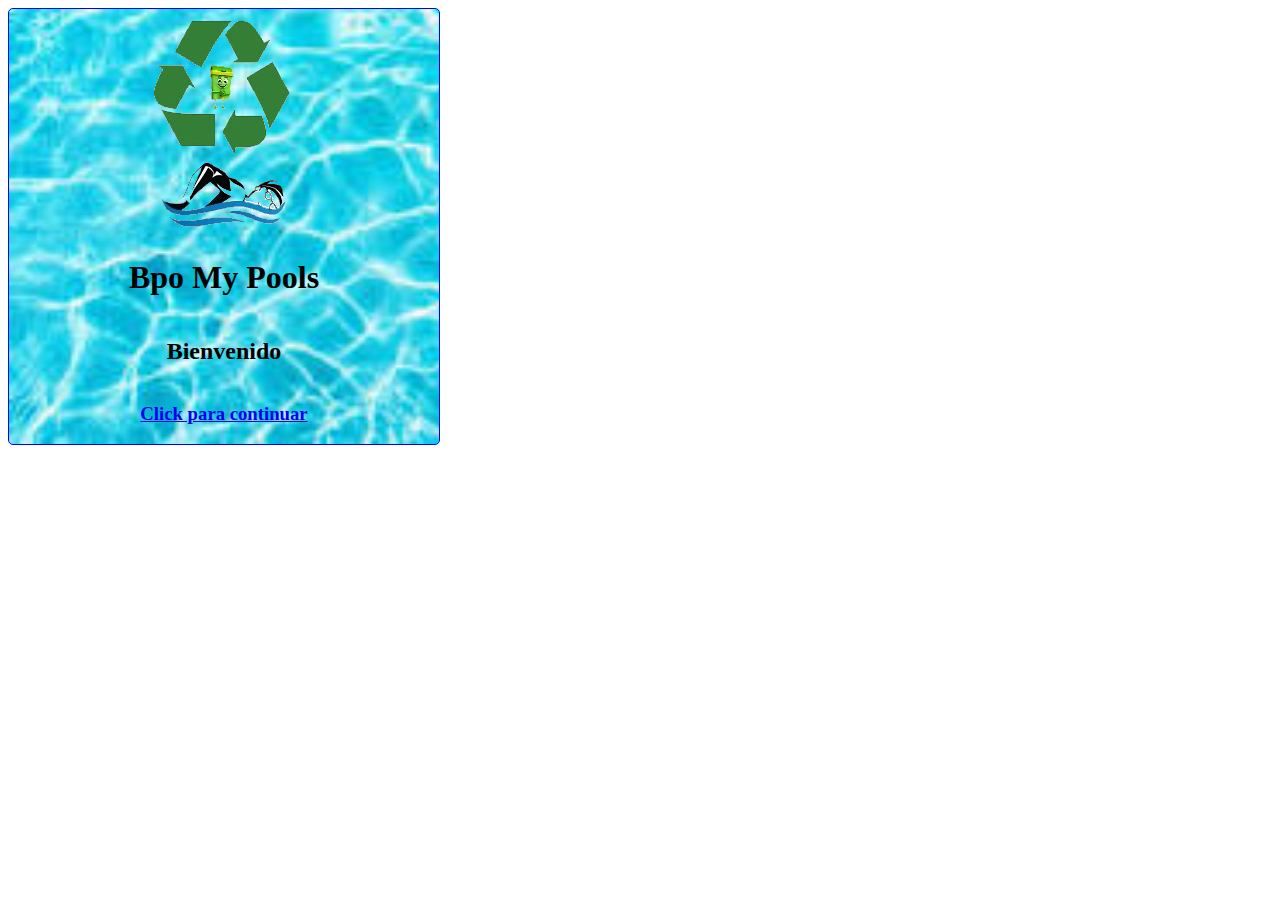
<file: index.html>
<!DOCTYPE html>
<html lang="en">

<head>
    <meta charset="UTF-8">
    <meta name="viewport" content="width=device-width, initial-scale=1.0">
    <title>Bpo My Pools</title>
</head>
<style>
    .cntd-gral {
        display: flex;
        flex-direction: column;
        background-image: url('./assets/logos/foto\ pileta\ 001.jpg');
        background-size: cover;

        border: 1px solid blue;
        border-radius: 5px;
        width: 430px;
        align-items: center;
    }

    .gral-fondo>img {
        height: 50px;
    }
</style>

<body>
    <div class="cntd-gral">
        <div class="gral-cmpny-lg"><img src="./assets/logos/logoClienteComb.png" alt=""></div>
        <div class="gral-cmpny-nm">
            <h1>Bpo My Pools</h1>
        </div>
        <div class="gral-devel-foto">
            <h2>Bienvenido</h2>
        </div>
        <div class="gral-devel-mail"><a href="./pages/menu-ppal.html">
                <h3>Click para continuar</h3>
            </a></div>
    </div>
</body>

</html>
</file>
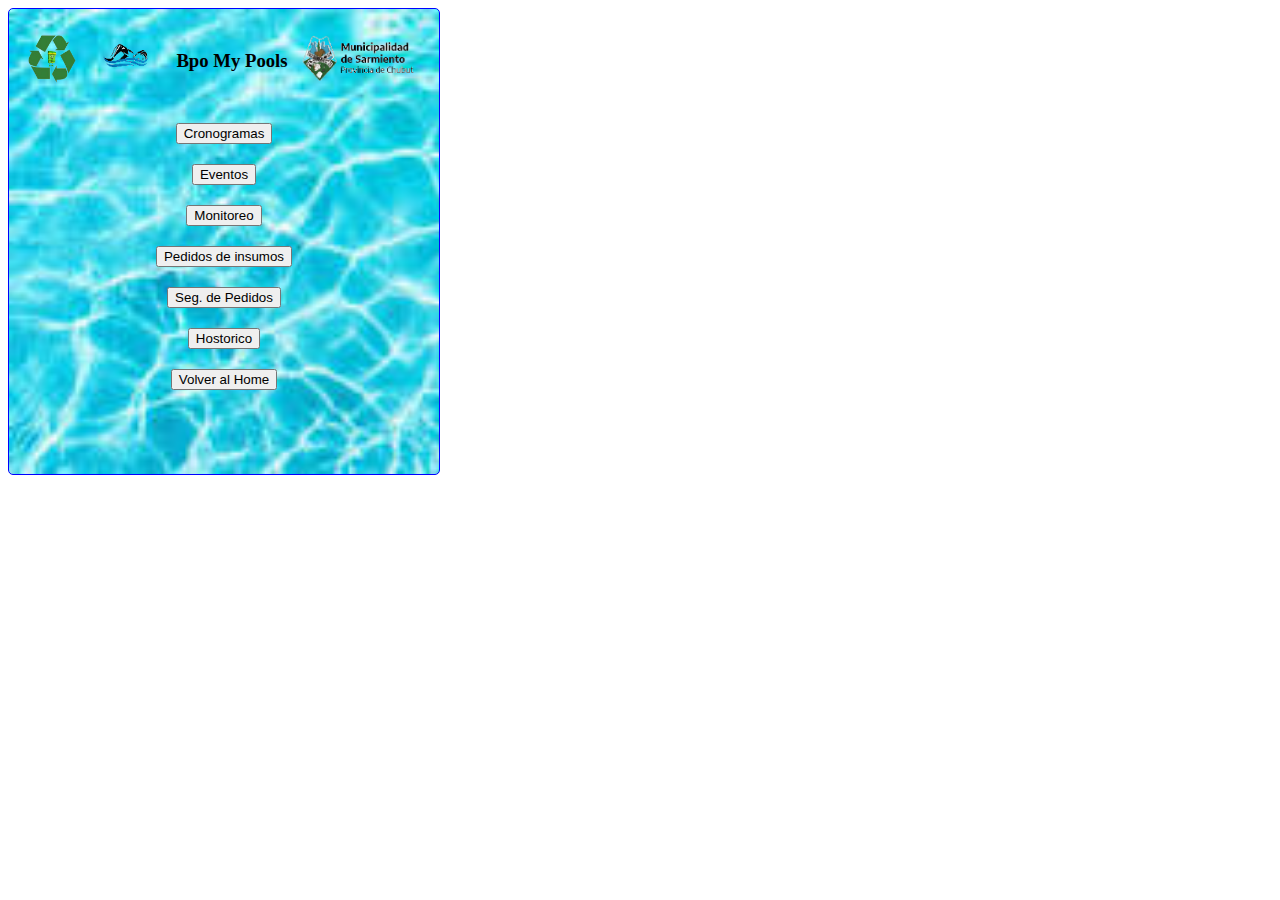
<file: pages/menu-ppal.html>
<!DOCTYPE html>
<html lang="en">

<head>
    <meta charset="UTF-8">
    <meta name="viewport" content="width=device-width, initial-scale=1.0">
    <title>Bpo My Pools - Menu Principal</title>
</head>
<style>
    .cntd-gral {
        display: flex;
        flex-direction: column;
        background-image: url('../assets/logos/foto\ pileta\ 001.jpg');
        background-size: cover;

        padding-top: 10px;
        padding-bottom: 10px;
        gap: 20px;

        border: 1px solid blue;
        border-radius: 5px;
        width: 430px;
        align-items: center;
    }

    .gral-fondo>img {
        height: 50px;
    }
    .gral-nav{
        display: flex;
        flex-direction:row;
        align-items: center;
        gap: 10px;
    }
    .gral-nav img {
        height: 50px;
    }
    #logNat001 {
        height: 80px;
    }
</style>

<body>
    <div class="cntd-gral">
        <div class="gral-nav">
            <div class="img"><img src="../assets/logos/logoCliente.png" alt="" height="40px"></div>
            <div class="img"><img src="../assets/logos/natacion 001.png" id="logNat001" alt="" ></div>
            <div class="box-title">
                <h3>Bpo My Pools</h3>
            </div>
            <div class="img"><img src="../assets/logos/muni sarmiento.png" alt="" height="40px"></div>
        </div>
        <div class="buttons"><button onclick="fncGoMenu('btn Cronogramas')">Cronogramas</button></div>
        <div class="buttons"><button onclick="fncGoMenu('btn Eventos')">Eventos</button></div>
        <div class="buttons"><button onclick="fncGoMenu('btn Monitoreo')">Monitoreo</button></div>
        <div class="buttons"><button onclick="fncGoMenu('btn Insumos')">Pedidos de insumos</button></div>
        <div class="buttons"><button onclick="fncGoMenu('btn SegPedidos')">Seg. de Pedidos</button></div>
        <div class="buttons"><button onclick="fncGoMenu('btn Hostorico')">Hostorico</button></div>
        <div class="buttons"><button onclick="fncGoMenu('btn home')">Volver al Home</button></div>
        <br><br><br>
    </div>

    <script src="../js/script.js"></script>
    <script>
        <!-- JavaScript para mostrar la ventana emergente -->
        // Funcion para accionar la menu principal
        function fncGoMenu(mnuopc) {
            switch (mnuopc) {
                case 'btn home':
                    // Acción a realizar cuando mnuopc es 'btn home'
                    window.location.href = '../index.html'; // Reemplaza 'ruta_del_home.html' con la ruta correcta de tu página de
                    inicio.
                        break;
                default:
                    // Acción por defecto si mnuopc no coincide con ningún caso
                    // alert('pasando por funcion de emergente');
                    mostrarFormDonateBpo();
                    break;
            }
        }
    </script>
</body>

</html>
</file>
